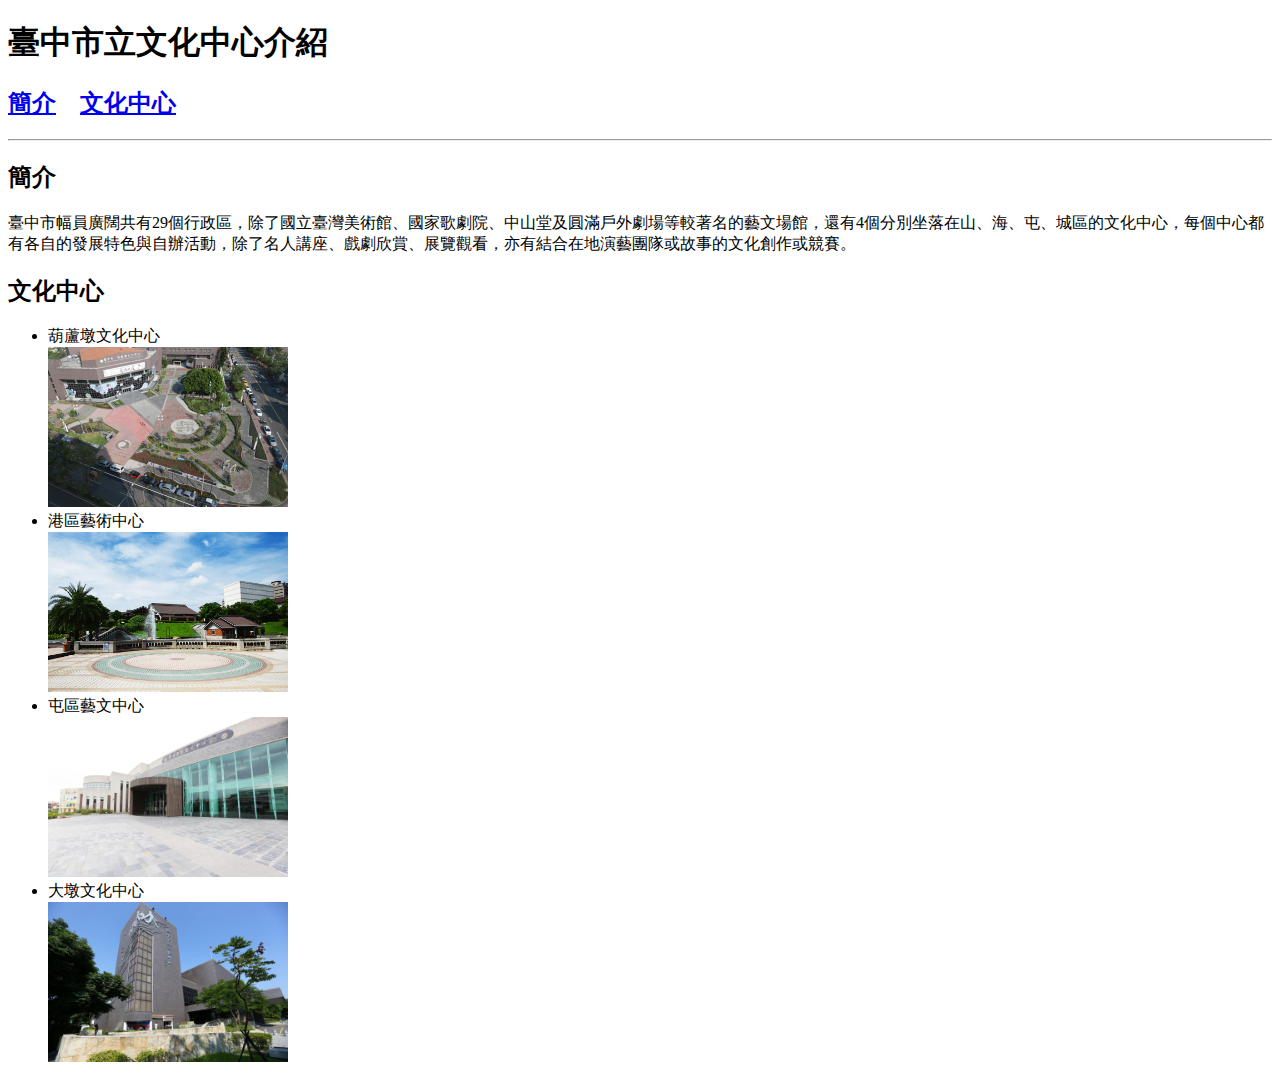
<file: index.html>
<!doctype html>
<html>
<head>
<meta charset="utf-8">
<title>場館營運升級計畫</title>
</head>
<body>
<h1>臺中市立文化中心介紹&nbsp;&nbsp; </h1>
<h2><a href="#a01">簡介</a>　<a href="#a02">文化中心</a>　</h2>
<hr>
<h2 id="a01">簡介</h2>
<p>臺中市幅員廣闊共有29個行政區，除了國立臺灣美術館、國家歌劇院、中山堂及圓滿戶外劇場等較著名的藝文場館，還有4個分別坐落在山、海、屯、城區的文化中心，每個中心都有各自的發展特色與自辦活動，除了名人講座、戲劇欣賞、展覽觀看，亦有結合在地演藝團隊或故事的文化創作或競賽。</p>
<h2 id="a02">文化中心&nbsp;</h2>
<ul>
  <li>葫蘆墩文化中心</li>
  <img src="葫蘆墩.jpeg" width="240" height="160" alt=""/>
  <iframe src="https://www.google.com/maps/embed?pb=!1m14!1m8!1m3!1d29101.07351159562!2d120.71849700000001!3d24.25457!3m2!1i1024!2i768!4f13.1!3m3!1m2!1s0x34691a16bc616e59%3A0xf7973c3ca9ac667a!2zNDIw5Y-w54Gj5Y-w5Lit5biC6LGQ5Y6f5Y2A5ZyT55Kw5p2x6LevNzgy6Jmf!5e0!3m2!1szh-TW!2sus!4v1677903743738!5m2!1szh-TW!2sus" width="240" height="160" style="border:0;" allowfullscreen="" loading="lazy" referrerpolicy="no-referrer-when-downgrade"></iframe>
  <li>港區藝術中心</li>
  <img src="港區.png" width="240" height="160" alt=""/>
  <iframe src="https://www.google.com/maps/embed?pb=!1m14!1m8!1m3!1d7274.416370081364!2d120.55766599999998!3d24.269458!3m2!1i1024!2i768!4f13.1!3m3!1m2!1s0x3469149b8a037697%3A0xf05d3cf9d6270590!2z6Ie65Lit5biC5riv5Y2A6Jed6KGT5Lit5b-D!5e0!3m2!1szh-TW!2stw!4v1677903595881!5m2!1szh-TW!2stw" width="240" height="160" style="border:0;" allowfullscreen="" loading="lazy" referrerpolicy="no-referrer-when-downgrade"></iframe>
  <li>屯區藝文中心</li>
  <img src="屯區.jfif" width="240" height="160" alt=""/>
  <iframe src="https://www.google.com/maps/embed?pb=!1m18!1m12!1m3!1d3640.4239145792326!2d120.73501789999999!3d24.156861499999994!2m3!1f0!2f0!3f0!3m2!1i1024!2i768!4f13.1!3m3!1m2!1s0x3469180b57253a71%3A0xe14c8606d581747!2z6Ie65Lit5biC5bGv5Y2A6Jed5paH5Lit5b-D!5e0!3m2!1szh-TW!2stw!4v1677903891463!5m2!1szh-TW!2stw" width="240" height="160" style="border:0;" allowfullscreen="" loading="lazy" referrerpolicy="no-referrer-when-downgrade"></iframe>
  <li>大墩文化中心</li>
  <img src="大墩.jfif" width="240" height="160" alt=""/>
<iframe src="https://www.google.com/maps/embed?pb=!1m18!1m12!1m3!1d3640.8627338753386!2d120.66379831424089!3d24.141458284397967!2m3!1f0!2f0!3f0!3m2!1i1024!2i768!4f13.1!3m3!1m2!1s0x34693d0a76111357%3A0x41359914b0dd7ee7!2z6Ie65Lit5biC56uL5aSn5aKp5paH5YyW5Lit5b-D!5e0!3m2!1szh-TW!2stw!4v1677903971118!5m2!1szh-TW!2stw" width="240" height="160" style="border:0;" allowfullscreen="" loading="lazy" referrerpolicy="no-referrer-when-downgrade"></iframe>
</ul>
<h2 id="a03"></h2>
</body>
</html>
</file>
